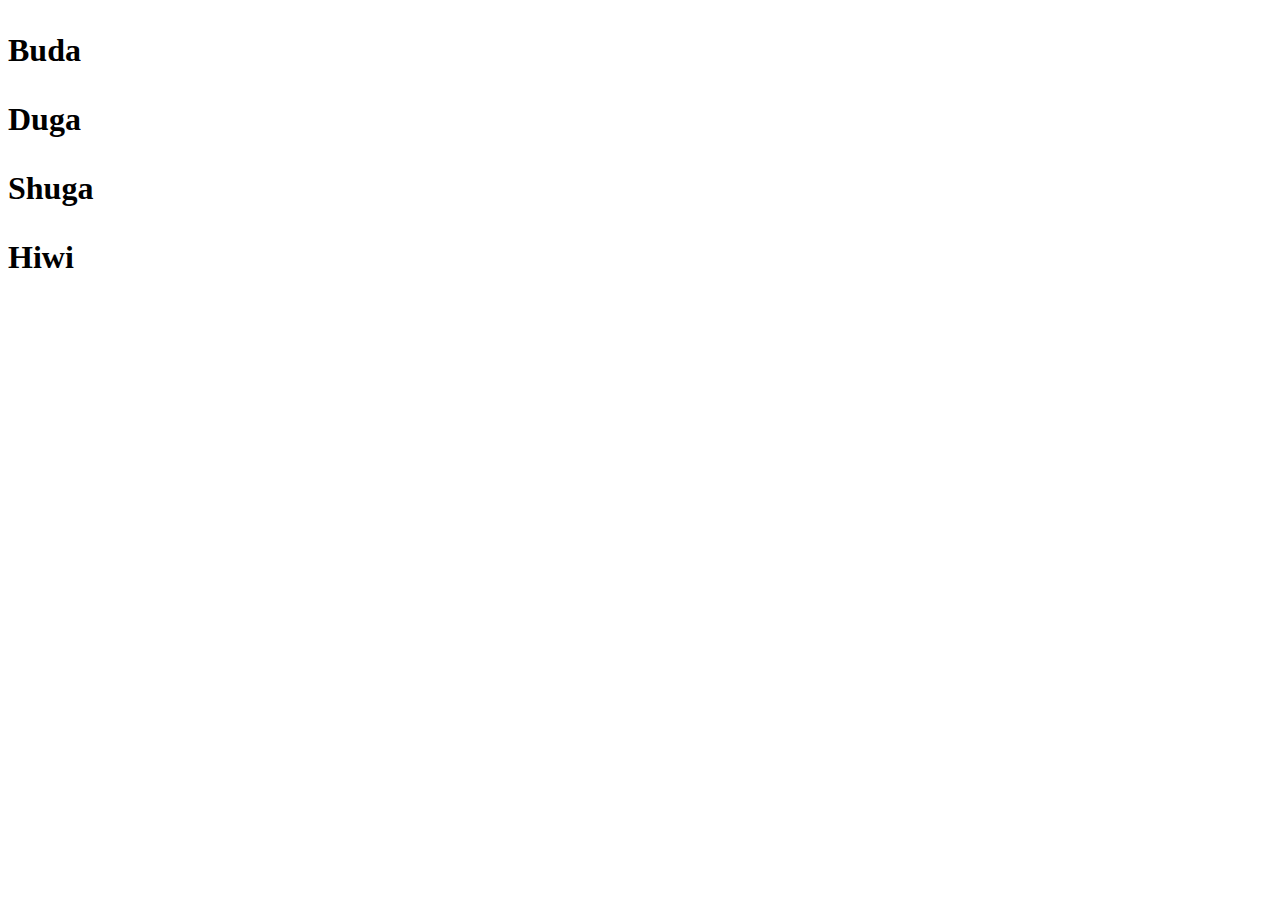
<file: plan.html>
<!DOCTYPE html>
<html lang="en">
<head>
    <meta charset="UTF-8">
    <meta name="viewport" content="width=device-width, initial-scale=1.0">
    <title>Document</title>
</head>
<body>
    <h1>
        <p>Buda
            <p>Duga
                <p>Shuga
                    <p>
                        Hiwi
                    </p>
                </p>
            </p>
        </p>
    </h1>
    
</body>
</html>
</file>
